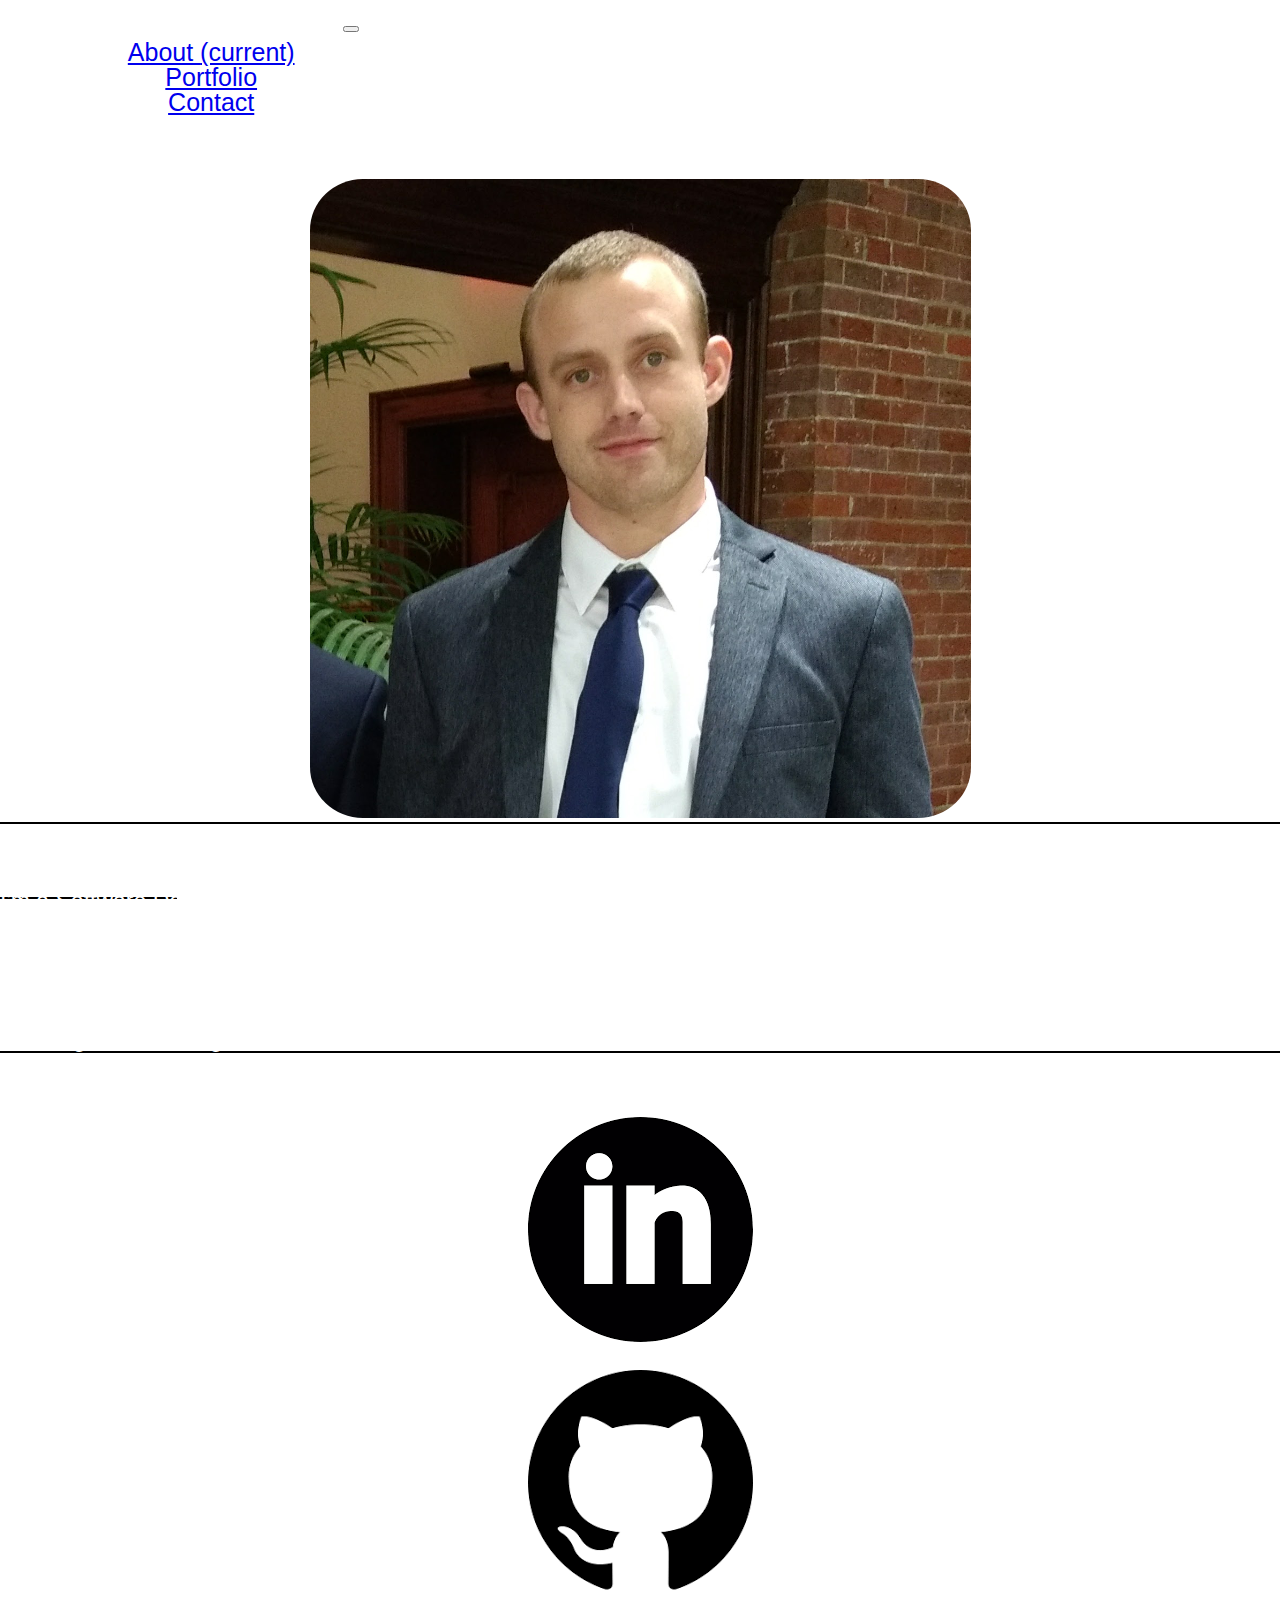
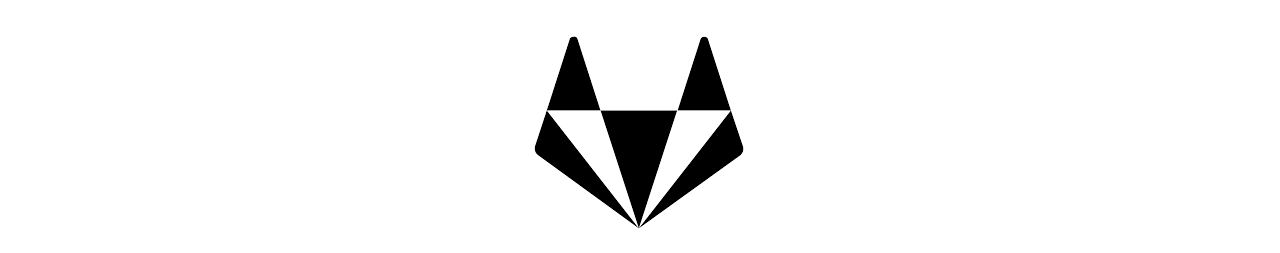
<file: index.html>
﻿<!DOCTYPE html>
<html lang="en-us">

<head>
  <meta charset="UTF-8">
  <meta name="viewport" content="width=device-width, initial-scale=1">
  <title>About | Nick Orlowski</title>
  <link rel="stylesheet" type="text/css" href="assets/css/reset.css">
  <link rel="stylesheet" type="text/css" href="assets/css/style.css">
  <link rel="stylesheet" href="https://stackpath.bootstrapcdn.com/bootstrap/4.1.1/css/bootstrap.min.css" integrity="sha384-WskhaSGFgHYWDcbwN70/dfYBj47jz9qbsMId/iRN3ewGhXQFZCSftd1LZCfmhktB"
    crossorigin="anonymous">
  <link href="https://fonts.googleapis.com/css?family=Erica+One|Shrikhand" rel="stylesheet">
  <link href="https://fonts.googleapis.com/css?family=Gravitas+One" rel="stylesheet">
  <link href="https://fonts.googleapis.com/css?family=Knewave" rel="stylesheet">
  <script src="https://code.jquery.com/jquery-3.3.1.slim.min.js" integrity="sha384-q8i/X+965DzO0rT7abK41JStQIAqVgRVzpbzo5smXKp4YfRvH+8abtTE1Pi6jizo"
    crossorigin="anonymous"></script>
  <script src="https://cdnjs.cloudflare.com/ajax/libs/popper.js/1.14.3/umd/popper.min.js" integrity="sha384-ZMP7rVo3mIykV+2+9J3UJ46jBk0WLaUAdn689aCwoqbBJiSnjAK/l8WvCWPIPm49"
    crossorigin="anonymous"></script>
  <script src="https://stackpath.bootstrapcdn.com/bootstrap/4.1.1/js/bootstrap.min.js" integrity="sha384-smHYKdLADwkXOn1EmN1qk/HfnUcbVRZyYmZ4qpPea6sjB/pTJ0euyQp0Mk8ck+5T"
    crossorigin="anonymous"></script>
</head>

<body>

  <!-- Navbar -->
  <header>
    <div class="container">

      <nav class="navbar navbar-expand-md bg-dark navbar-dark fixed-top">
        <span class="navbar-header">Nick Orlowski</span>
        <button class="navbar-toggler" type="button" data-toggle="collapse" data-target="#navbarNav" aria-controls="navbarNav" aria-expanded="false"
          aria-label="Toggle navigation">
          <span class="navbar-toggler-icon"></span>
        </button>
        <div class="collapse navbar-collapse" id="navbarNav">
          <ul class="navbar-nav ml-auto col-lg-9">
            <li class="nav-item active">
              <a class="nav-link col-lg-3" href="index.html">About
                <span class="sr-only">(current)</span>
              </a>
            </li>
            <li class="nav-item">
              <a class="nav-link col-lg-3" href="portfolio.html"> Portfolio</a>
            </li>
            <li class="nav-item">
              <a class="nav-link col-lg-3" href="contact.html">Contact</a>
            </li>
          </ul>
        </div>
      </nav>
      </nav>
    </div>
    </div>
  </header>

  <div class="content">
    <div class="row">
      <div class="card-group">

        <!-- Profile Pic -->

        <div class="col-lg-5 foot">
          <div class="card border border-0">
            <div class="card-body social" align="center">
              <img src="assets/images/eventphoto.png" alt="nicko">
            </div>
          </div>
        </div>

        <!-- Bio -->

        <div class="col-lg-7  foot">
          <div class="card border border-0 social">
            <a class="text-center body-header" align="center">About Me</a>
          </div>
          <div class="card-body">
            <p>
              I'm a Software Developer-in-training currently attending University of Richmond USPC for Web Development. I've always loved
              working with and learning about new technology ever since I was a kid. I started with building and disassembling
              PC's and laptops as a hobby, and my interests have since grown to include building software technologies running
              on the silicon as well. By nature I'm a creative-type with an outgoing personality, which I leveraged in my
              previous work experience where I built a department of myself into three new departments totalling over ten
              employees, developing completely new processes from scratch and managing them successfully afterwards. My dream
              now is to combine my love of tech and thirst to solve challenges into a long software career.
            </p>
          </div>
        </div>

        <!--Social Media-->

      </div>
      <div class="container social">
        <div class="row" align="center">

          <div class="col-sm-4">
            <a class="links">Linkedin</a>
            <div class="thumbnail">
              <a href="https://www.linkedin.com/in/nick-orlowski-73918315a/">
                <img src="assets/images/linkedin-icon.png" id="img-grid" alt="Linkedin">
              </a>

            </div>
          </div>
          <div class="col-sm-4">
            <a class="links">GitHub</a>
            <div class="thumbnail">

              <a href="https://github.com/Coil-Recoil">
                <img src="assets/images/github-icon.png" id="img-grid" alt="GitHub">
              </a>

            </div>
          </div>
          <div class="col-sm-4">
            <a class="links">GitLab</a>
            <div class="thumbnail">
              <a href="https://richmond.bootcampcontent.com/Hooch">
                <img src="assets/images/gitlab-icon.png" id="img-grid" alt="GitLab">
              </a>

            </div>
          </div>
        </div>
      </div>
    </div>
  </div>
  </div>
  </div>

</body>

</html>
</file>
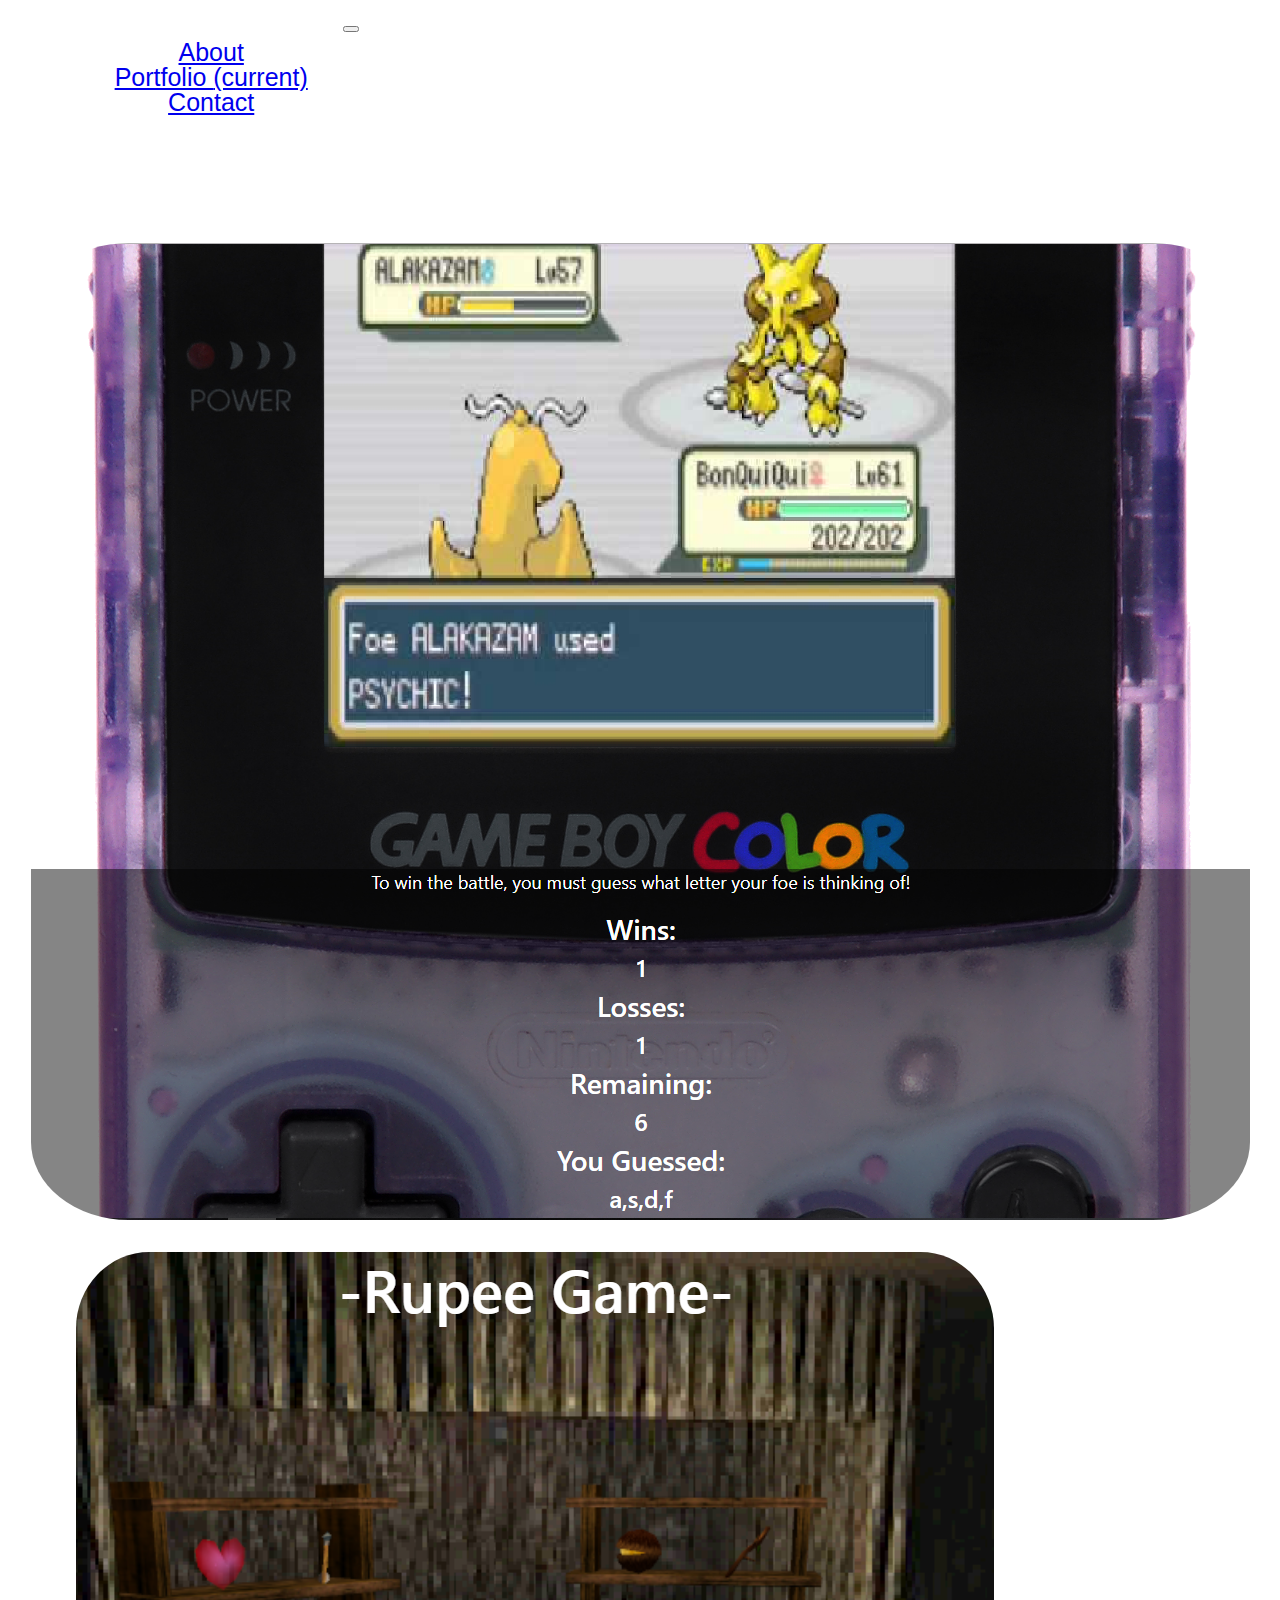
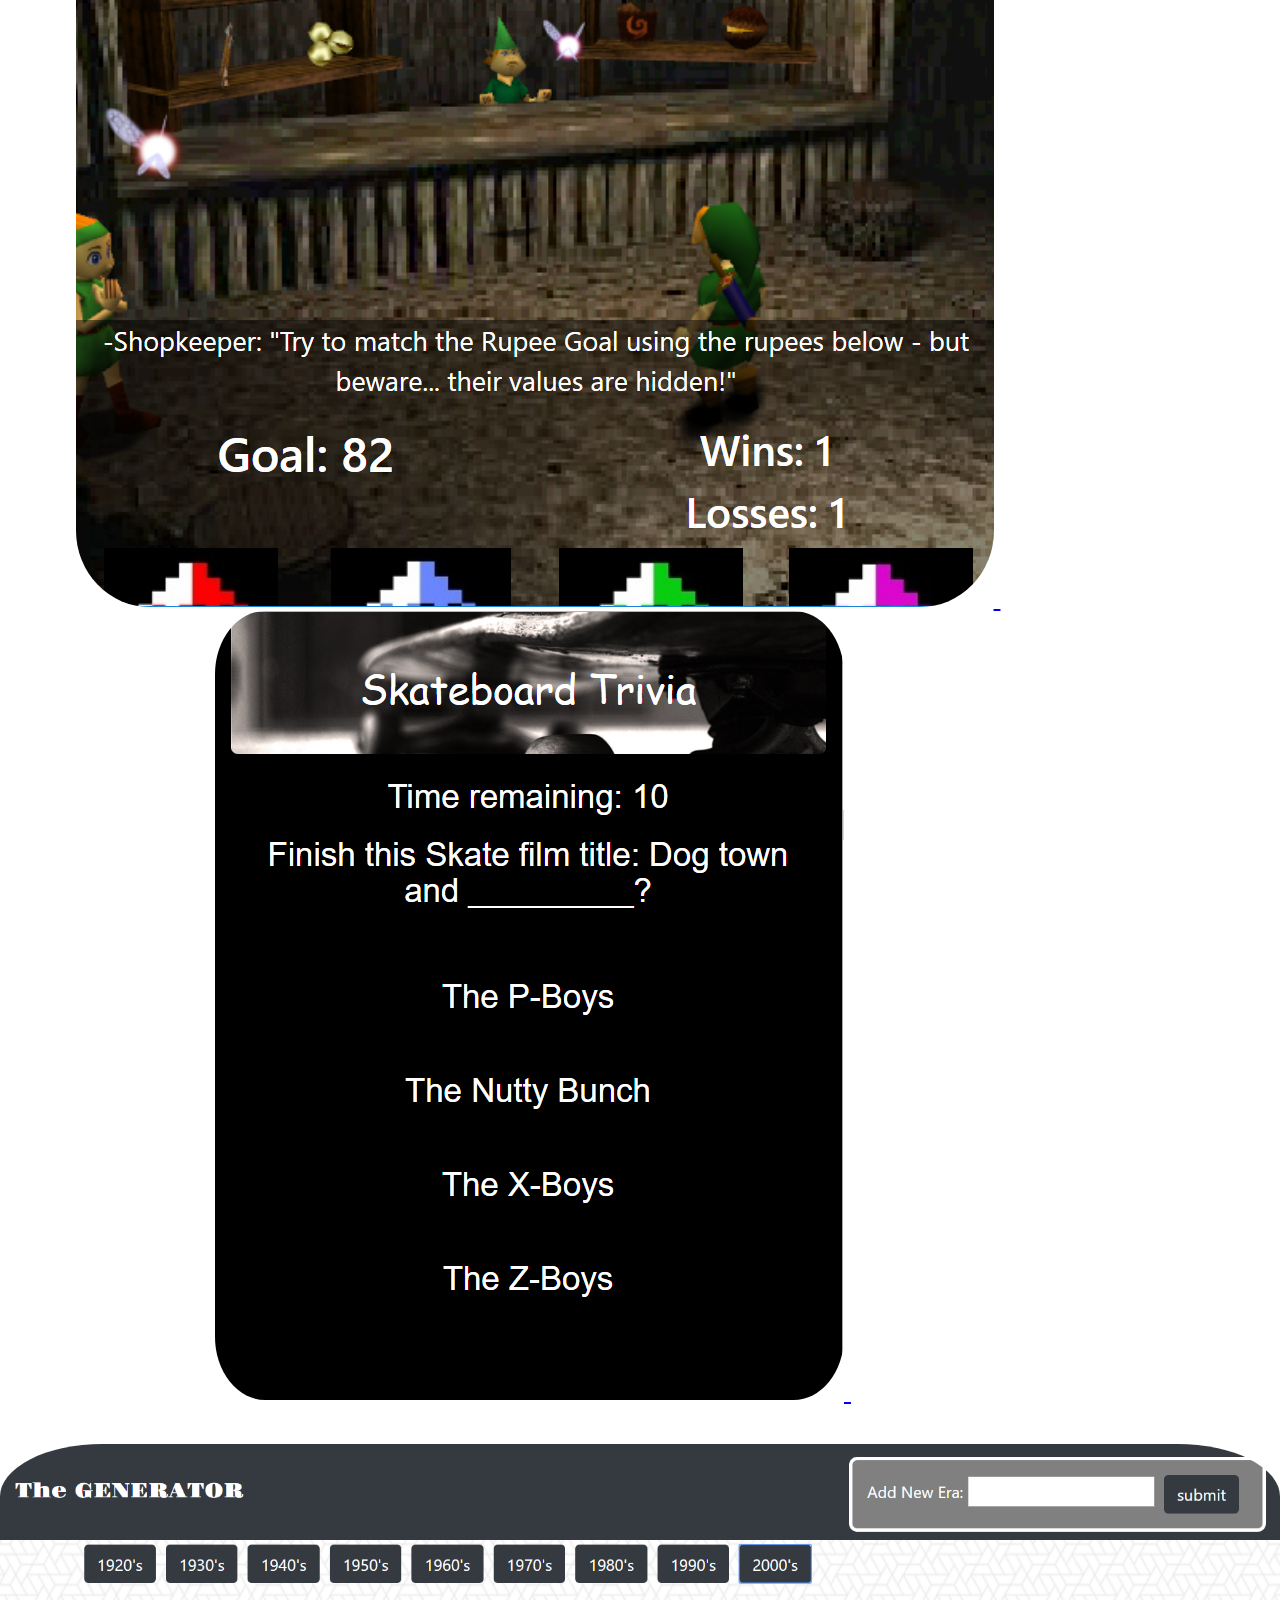
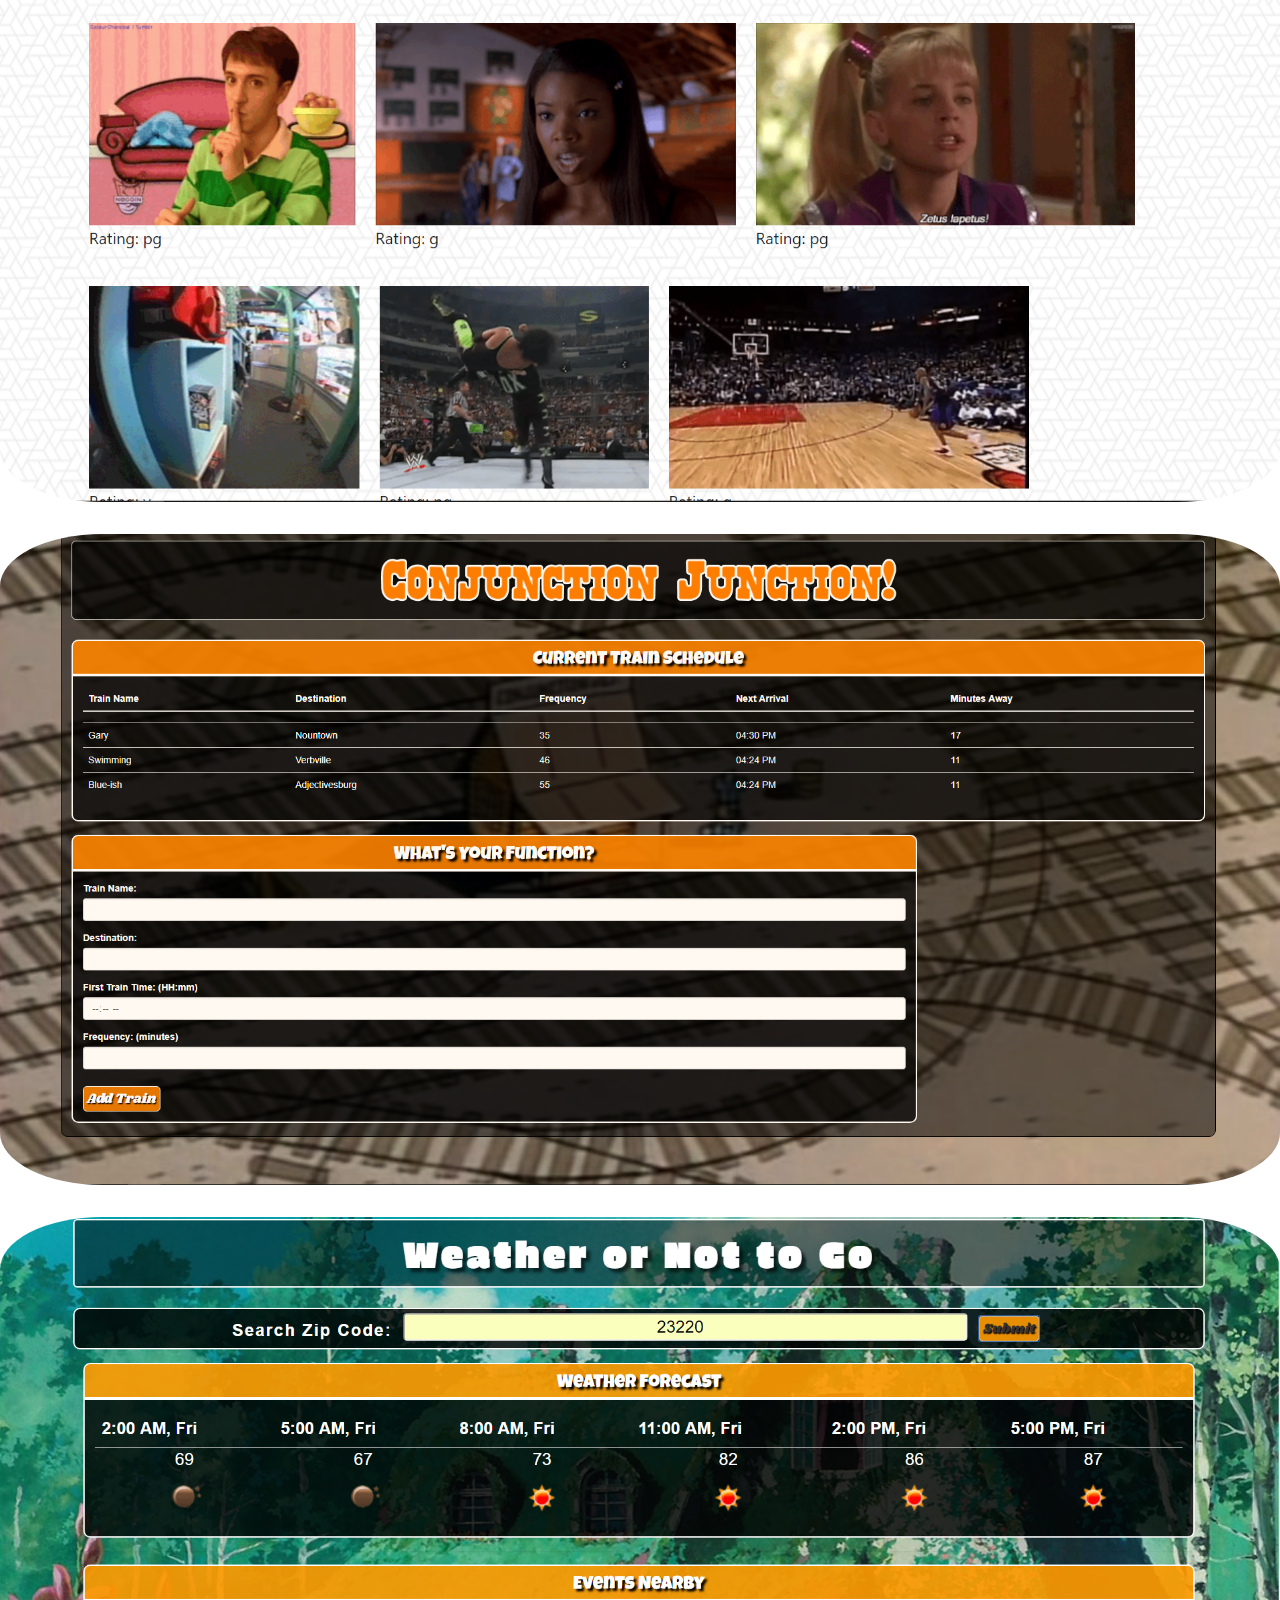
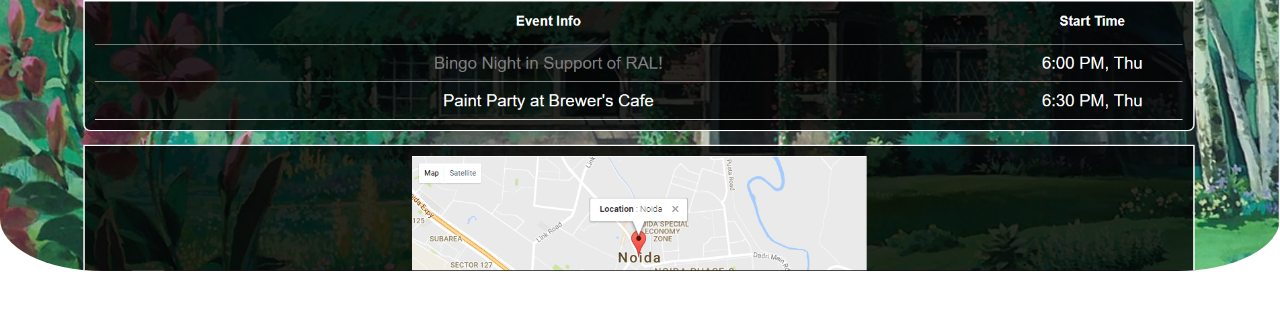
<file: portfolio.html>
<!DOCTYPE html>
<html lang="en-us">

<head>
  <meta charset="UTF-8">
  <meta name="viewport" content="width=device-width, initial-scale=1">
  <title>About | Nick Orlowski</title>
  <link rel="stylesheet" type="text/css" href="assets/css/reset.css">
  <link rel="stylesheet" type="text/css" href="assets/css/style.css">
  <link rel="stylesheet" href="https://stackpath.bootstrapcdn.com/bootstrap/4.1.1/css/bootstrap.min.css" integrity="sha384-WskhaSGFgHYWDcbwN70/dfYBj47jz9qbsMId/iRN3ewGhXQFZCSftd1LZCfmhktB"
    crossorigin="anonymous">
  <link href="https://fonts.googleapis.com/css?family=Erica+One|Shrikhand" rel="stylesheet">
  <link href="https://fonts.googleapis.com/css?family=Gravitas+One" rel="stylesheet">
  <link href="https://fonts.googleapis.com/css?family=Knewave" rel="stylesheet">
  <script src="https://code.jquery.com/jquery-3.3.1.slim.min.js" integrity="sha384-q8i/X+965DzO0rT7abK41JStQIAqVgRVzpbzo5smXKp4YfRvH+8abtTE1Pi6jizo"
    crossorigin="anonymous"></script>
  <script src="https://cdnjs.cloudflare.com/ajax/libs/popper.js/1.14.3/umd/popper.min.js" integrity="sha384-ZMP7rVo3mIykV+2+9J3UJ46jBk0WLaUAdn689aCwoqbBJiSnjAK/l8WvCWPIPm49"
    crossorigin="anonymous"></script>
  <script src="https://stackpath.bootstrapcdn.com/bootstrap/4.1.1/js/bootstrap.min.js" integrity="sha384-smHYKdLADwkXOn1EmN1qk/HfnUcbVRZyYmZ4qpPea6sjB/pTJ0euyQp0Mk8ck+5T"
    crossorigin="anonymous"></script>
</head>

<body>

  <!-- Navbar -->

  <header>
    <div class="container">

      <nav class="navbar navbar-expand-md bg-dark navbar-dark fixed-top">
        <span class="navbar-header">Nick Orlowski</span>
        <button class="navbar-toggler" type="button" data-toggle="collapse" data-target="#navbarNav" aria-controls="navbarNav" aria-expanded="false"
          aria-label="Toggle navigation">
          <span class="navbar-toggler-icon"></span>
        </button>
        <div class="collapse navbar-collapse" id="navbarNav">
          <ul class="navbar-nav ml-auto col-lg-9">
            <li class="nav-item">
              <a class="nav-link col-lg-3" href="index.html">About
              </a>
            </li>
            <li class="nav-item active">
              <a class="nav-link col-lg-3" href="portfolio.html"> Portfolio
                <span class="sr-only">(current)</span>
              </a>
            </li>
            <li class="nav-item">
              <a class="nav-link col-lg-3" href="contact.html">Contact</a>
            </li>
          </ul>
        </div>
      </nav>
      </nav>
    </div>
    </div>
  </header>

  </div>

  <!--Portfolio Grid-->

  <div class="container mega-content">
    <div class="row" align="center">



      <div class="col-sm-4">
        <div class="thumbnail">
          <a href="https://coil-recoil.github.io/Psychic-Game/">
            <img id="img-grid" src="assets/images/03-Psychic_Game.PNG" alt="Psychic_Game">
          </a>

          <a class="p-links">Psychic Game</a>


        </div>
      </div>
      <div class="col-sm-4">
        <div class="thumbnail">
          <a href="https://coil-recoil.github.io/04-Crystal_Collector/">
            <img id="img-grid" src="assets/images/04-Rupee_Game.PNG" alt="Rupee_Game">
          </a>

          <a class="p-links">Crystal Collector</a>

        </div>
      </div>
      <div class="col-sm-4">
        <div class="thumbnail">
          <a href="https://coil-recoil.github.io/TriviaGame/">
            <img id="img-grid" src="assets/images/05-Skate_Trivia.PNG" alt="Skate_Trivia">
          </a>

          <a class="p-links">Skateboard Trivia</a>

        </div>
      </div>
      <div class="container social">
        <div class="row" align="center">



          <div class="col-sm-4">
            <div class="thumbnail">
              <a href="https://coil-recoil.github.io/06-ajax/">
                <img id="img-grid" src="assets/images/06-The_GENERATOR.PNG" alt="The_GENERATOR">
              </a>

              <a class="p-links">The GENERATOR</a>

            </div>
          </div>
          <div class="col-sm-4">
            <div class="thumbnail">
              <a href="https://coil-recoil.github.io/07-firebase/">
                <img id="img-grid" src="assets/images/07-firebase.PNG" alt="Conjunction_Junction">
              </a>

              <a class="p-links">Conjunction Junction!</a>>

            </div>
          </div>
          <div class="col-sm-4">
            <div class="thumbnail">
              <a href="https://coil-recoil.github.io/Project_1/">
                <img id="img-grid" src="assets/images/Project_1.PNG" alt="Project_1">
              </a>

              <a class="p-links">Weather, or Not</a>

            </div>
          </div>


</body>

</html>
</file>
<file: assets/css/style.css>
body {
  font-family: 'Arial', sans-serif;
  font-size: 25px;
  background-color: black;
  background: url("../images/");
 background-size: stretch;
 color: white;
}

form {
  font-family: 'Knewave', sans-serif;
  font-size: 25px;
}

img {
  max-width: 100%;
  border-radius: 8%;
}
#img-grid{
  max-width: 100%;
  border-radius: 8%;
}
.navbar-header {
  font-family: 'Gravitas One';
  display: inline-block;
    padding: .3125rem;
    margin-right: 1rem;
    font-size: 1.9rem;
    line-height: inherit;
    letter-spacing: 1px;
    white-space: nowrap;
    color: white;
}

.content {
  margin-top: 4rem;
  font-family: 'Arial', sans-serif;
  font-size: 23px;

}

li {
  width: 33%;
  text-align: center;
}

.social {
  margin-top: 40px;
}

.links {
font-family: 'Knewave';
}

.p-links {
  font-size: 27px;
font-family: 'Knewave';
}

.body-header {
  font-family: 'Gravitas One';
    padding: .3125rem;
    font-size: 1.6rem;
    white-space: nowrap;
    text-align: center;
    border-bottom: solid 2px black;
}

.foot {
  border-bottom: solid 2px black
}
.mega-content {
  margin-top: 8rem;
}
</file>
